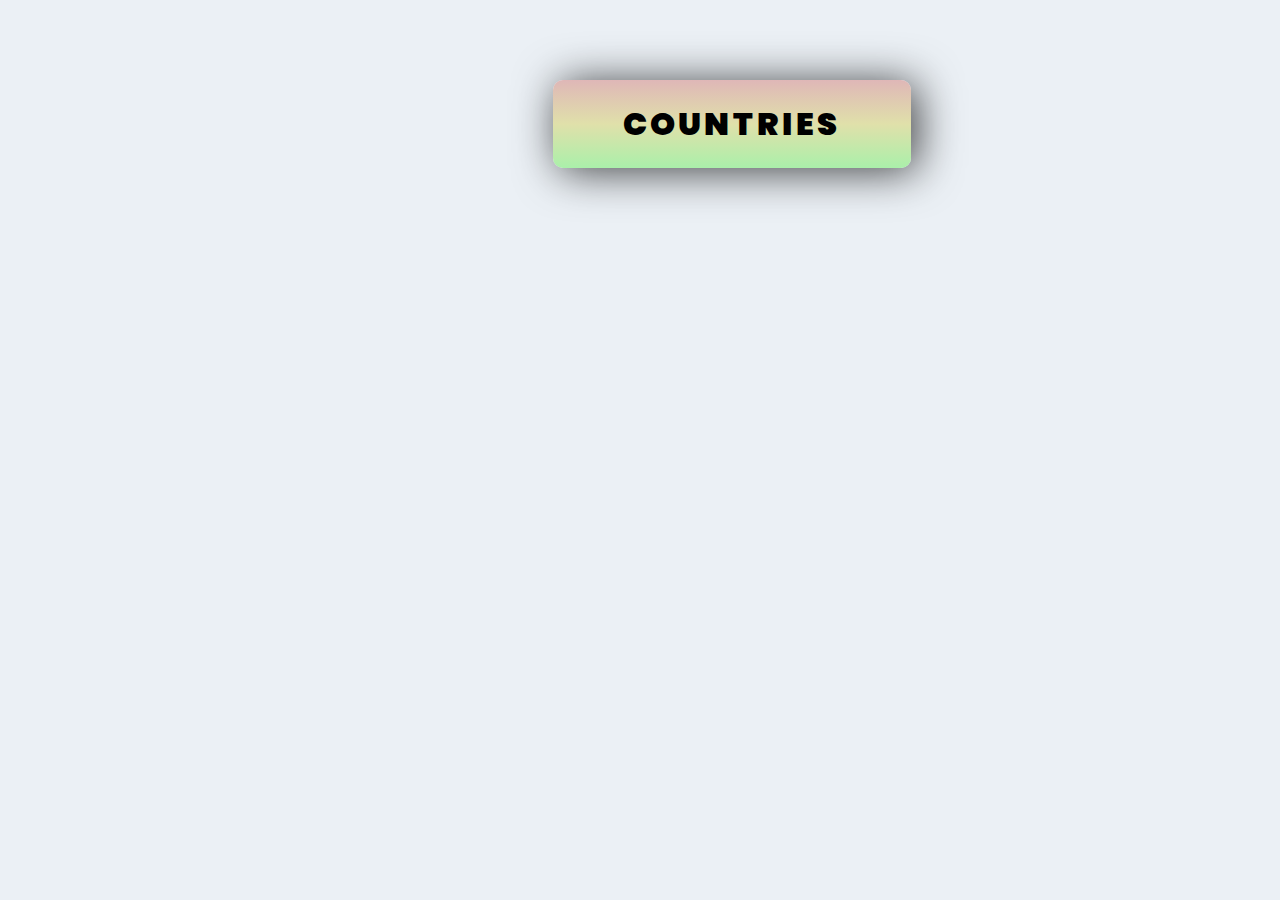
<file: index.html>
<!DOCTYPE html>
<html lang="en">

<head>
    <meta charset="UTF-8">
    <meta http-equiv="X-UA-Compatible" content="IE=edge">
    <meta name="viewport" content="width=device-width, initial-scale=1.0">
    <title>Countries</title>
    <link rel="preconnect" href="https://fonts.googleapis.com">
<link rel="preconnect" href="https://fonts.gstatic.com" crossorigin>
<link href="https://fonts.googleapis.com/css2?family=Poppins:wght@200&family=Readex+Pro:wght@200;300;400;500;600&display=swap" rel="stylesheet">
    <link rel="stylesheet" href="style.css">
</head>

<body>
    <div class="container">
        <div class="header" > <h1>COUNTRIES</h1></div>
       
        <div class="general__card"></div>



    </div>
    <script src="script.js"></script>
</body>

</html>
</file>
<file: style.css>
* {
    margin: 0;
    padding: 0;
    font-family: 'Poppins', sans-serif;
    background-color: rgb(235, 240, 245);

}

.container {
    width: 80%;

    margin-left: 220px;

}
.header{
    display: flex;
    justify-content: center;
}
h1 {
    font-weight: 900;
   padding: 20px 0;
    margin: 80px 0;
    letter-spacing: 3px;
    border: 1px solid gray;
    width: 35%;
    text-align: center;
    border-radius: 10px;
    border: none;
    -webkit-box-shadow: 6px 3px 44px 0px rgba(0,0,0,0.75);
    -moz-box-shadow: 6px 3px 44px 0px rgba(0,0,0,0.75);
    box-shadow: 6px 3px 44px 0px rgba(0,0,0,0.75);
    background: linear-gradient(rgb(223, 183, 183), rgb(224, 224, 170), rgb(170, 240, 170)) ;
}

.general__card {
    display: flex;
    gap: 100px;
    flex-wrap: wrap;
    margin-left: 200px;
}

.card {

    border: 1px solid black;
    width: 25%;
    padding: 25px 8px;
    -webkit-box-shadow: 6px 3px 44px 0px rgba(0,0,0,0.75);
    -moz-box-shadow: 6px 3px 44px 0px rgba(0,0,0,0.75);
    box-shadow: 6px 3px 44px 0px rgba(0,0,0,0.75);
    border: none;
    border-radius: 5px;
    transition: all 0.4s;

}
.card:hover{
    transform: scale(1.2);
    
}

.country__name {
    display: flex;
    align-items: center;
    justify-content: center;
    font-size: 30px;
    margin-bottom: 15px;
}

.country__flag {
    display: flex;
    align-items: center;
    justify-content: center;

}

.flag {
    width: 200px;
    height: 200px;
    border-radius: 50%;
    

}

.country__capital {
    display: flex;
    align-items: center;
    justify-content: center;
    font-size: 20px;
    margin: 20px 0;
}

.country__population {
    display: flex;
    align-items: center;
    justify-content: center;
    font-size: 20px;
}

.country__gini {
    display: flex;
    align-items: center;
    justify-content: center;
    font-size: 20px;
    margin: 20px 0;
}
</file>
